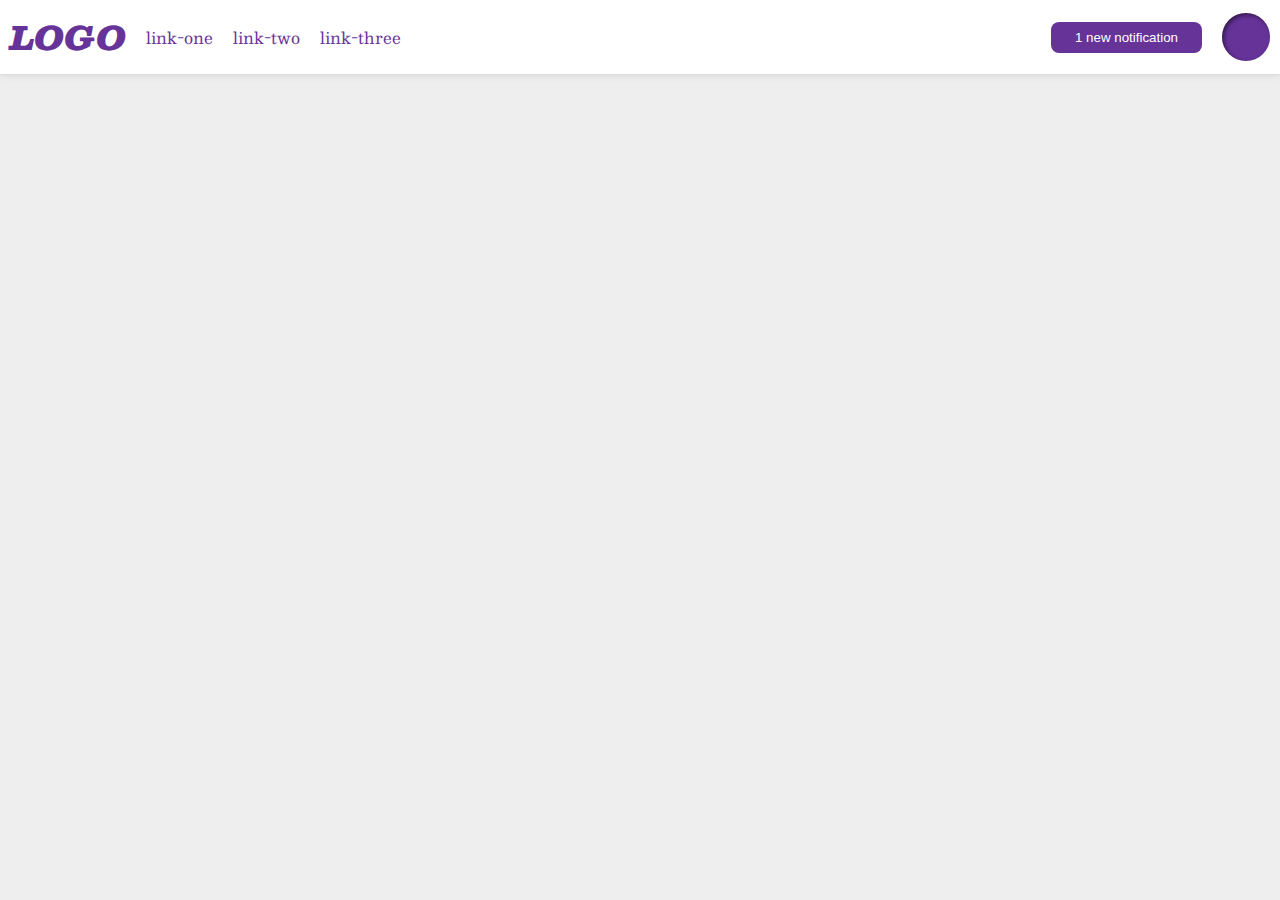
<file: flex/03-flex-header-2/index.html>
<!DOCTYPE html>
<html lang="en">
  <head>
    <meta charset="UTF-8">
    <meta http-equiv="X-UA-Compatible" content="IE=edge">
    <meta name="viewport" content="width=device-width, initial-scale=1.0">
    <title>Flex Header 2</title>
    <link rel="stylesheet" href="style.css">
  </head>
  <body>
    <div class="header">
      <div class="p1">
          <div class="logo">
            LOGO
          </div>
          <ul class="links">
            <li><a href="https://google.com">link-one</a></li>
            <li><a href="https://google.com">link-two</a></li>
            <li><a href="https://google.com">link-three</a></li>
          </ul>
    </div>
    <div class="p2">
        <button class="notifications">
          1 new notification
        </button>
        <div class="profile-image"></div>
    </div>
  </div>
  </body>
</html>
</file>
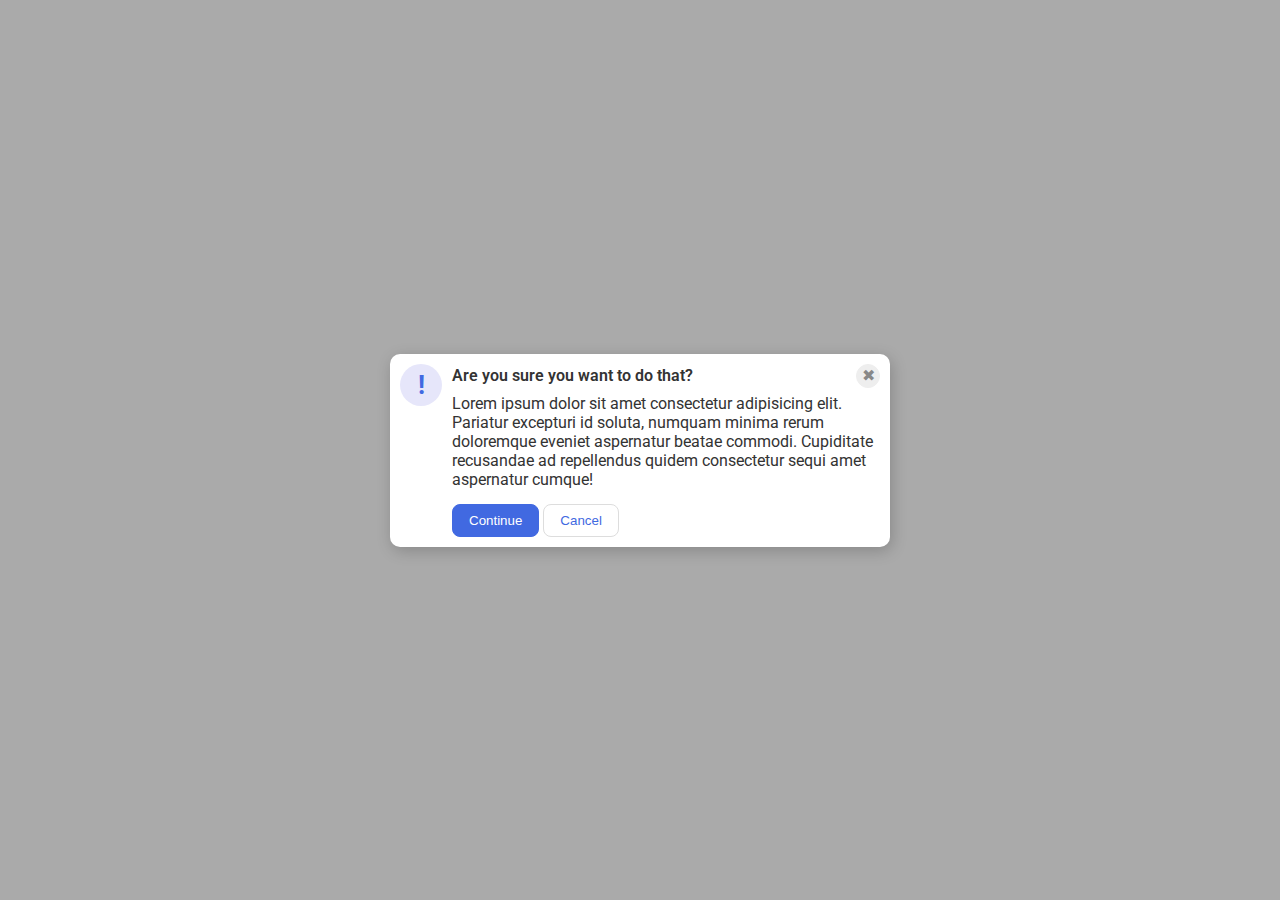
<file: flex/05-flex-modal/index.html>
<!DOCTYPE html>
<html lang="en">
  <head>
    <meta charset="UTF-8">
    <meta http-equiv="X-UA-Compatible" content="IE=edge">
    <meta name="viewport" content="width=device-width, initial-scale=1.0">
    <link rel="stylesheet" href="style.css">
    <title>Modal</title>
  </head>
  <body>
    <div class="modal">
        <div class="icon">!</div>
        <div class="p1">
        <div class="header">Are you sure you want to do that?</div>
        <button class="close-button">✖</button>
      <div class="text">Lorem ipsum dolor sit amet consectetur adipisicing elit. Pariatur excepturi id soluta, numquam minima rerum doloremque eveniet aspernatur beatae commodi. Cupiditate recusandae ad repellendus quidem consectetur sequi amet aspernatur cumque!</div>
      <div class="b">
        <button class="continue">Continue</button>
        <button class="cancel">Cancel</button>
    </div>
    </div>
   
  </div>
  </body>
</html>
</file>
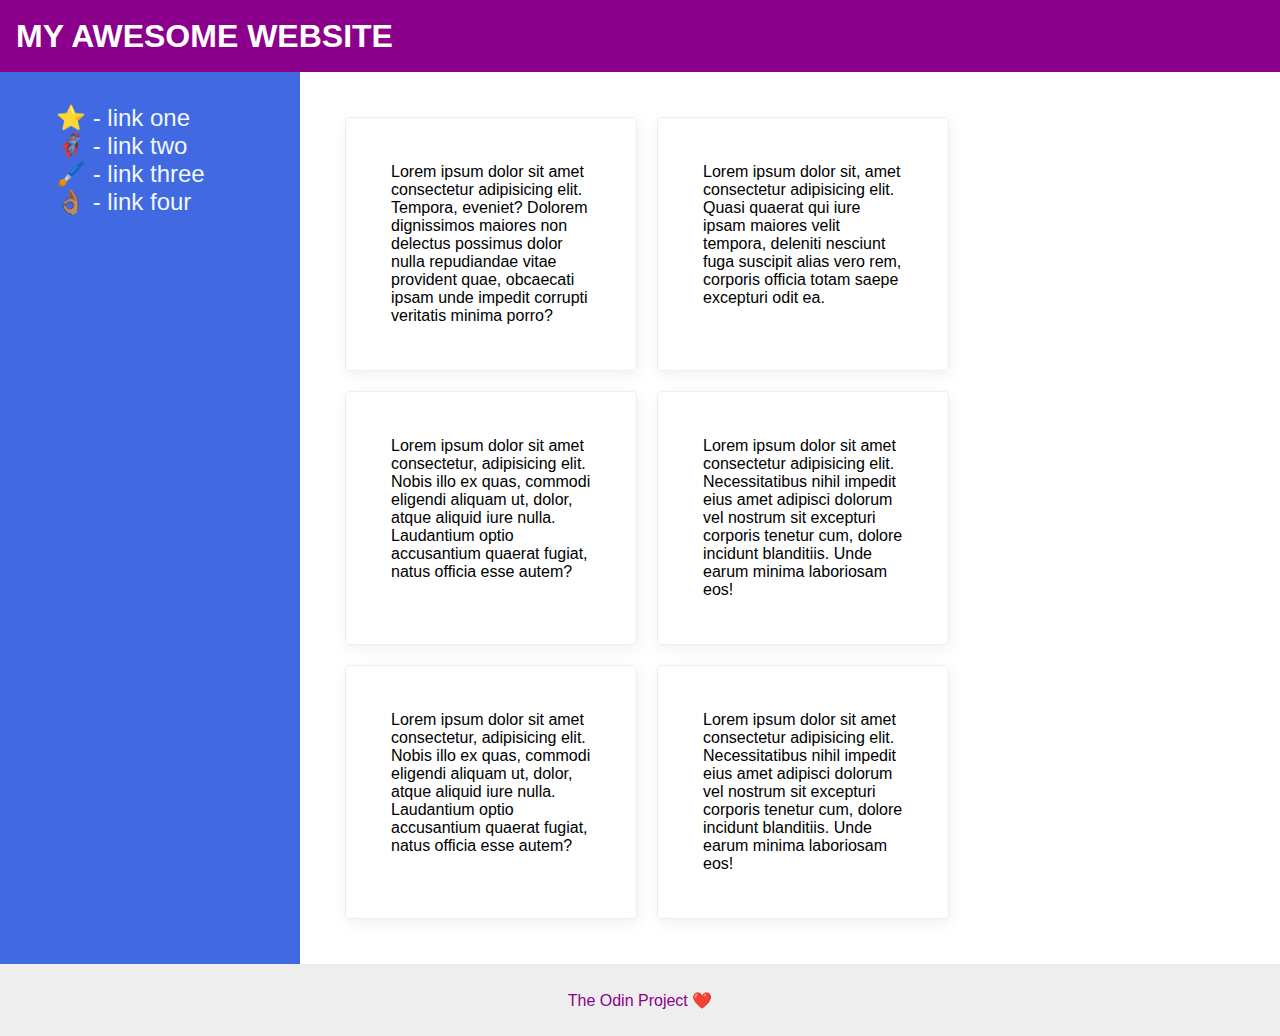
<file: flex/07-flex-layout-2/index.html>
<!DOCTYPE html>
<html lang="en">
  <head>
    <meta charset="UTF-8">
    <meta http-equiv="X-UA-Compatible" content="IE=edge">
    <meta name="viewport" content="width=device-width, initial-scale=1.0">
    <title>The Holy Grail</title>
    <link rel="stylesheet" href="style.css">
  </head>
  <body>
    <div class="header">
      <div>MY AWESOME WEBSITE </div>
    </div>
    <div class="content">
      <div class="sidebar">
        <ul>
          <li><a href="#">⭐ - link one</a></li>
          <li><a href="#">🦸🏽‍♂️ - link two</a></li>
          <li><a href="#">🖌️ - link three</a></li>
          <li><a href="#">👌🏽 - link four</a></li>
        </ul>
      </div>
      <div class="cards">
        <div class="card">Lorem ipsum dolor sit amet consectetur adipisicing elit. Tempora, eveniet? Dolorem dignissimos maiores non delectus possimus dolor nulla repudiandae vitae provident quae, obcaecati ipsam unde impedit corrupti veritatis minima porro?</div>
        <div class="card">Lorem ipsum dolor sit, amet consectetur adipisicing elit. Quasi quaerat qui iure ipsam maiores velit tempora, deleniti nesciunt fuga suscipit alias vero rem, corporis officia totam saepe excepturi odit ea.</div>
        <div class="card">Lorem ipsum dolor sit amet consectetur, adipisicing elit. Nobis illo ex quas, commodi eligendi aliquam ut, dolor, atque aliquid iure nulla. Laudantium optio accusantium quaerat fugiat, natus officia esse autem?</div>
        <div class="card">Lorem ipsum dolor sit amet consectetur adipisicing elit. Necessitatibus nihil impedit eius amet adipisci dolorum vel nostrum sit excepturi corporis tenetur cum, dolore incidunt blanditiis. Unde earum minima laboriosam eos!</div>
        <div class="card">Lorem ipsum dolor sit amet consectetur, adipisicing elit. Nobis illo ex quas, commodi eligendi aliquam ut, dolor, atque aliquid iure nulla. Laudantium optio accusantium quaerat fugiat, natus officia esse autem?</div>  
        <div class="card">Lorem ipsum dolor sit amet consectetur adipisicing elit. Necessitatibus nihil impedit eius amet adipisci dolorum vel nostrum sit excepturi corporis tenetur cum, dolore incidunt blanditiis. Unde earum minima laboriosam eos!</div>
    </div>
    </div>
  <div class="footer-container">
    <div class="footer">
      <div>The Odin Project ❤️</div>
    </div>
  </div>
  </body>
</html>
</file>
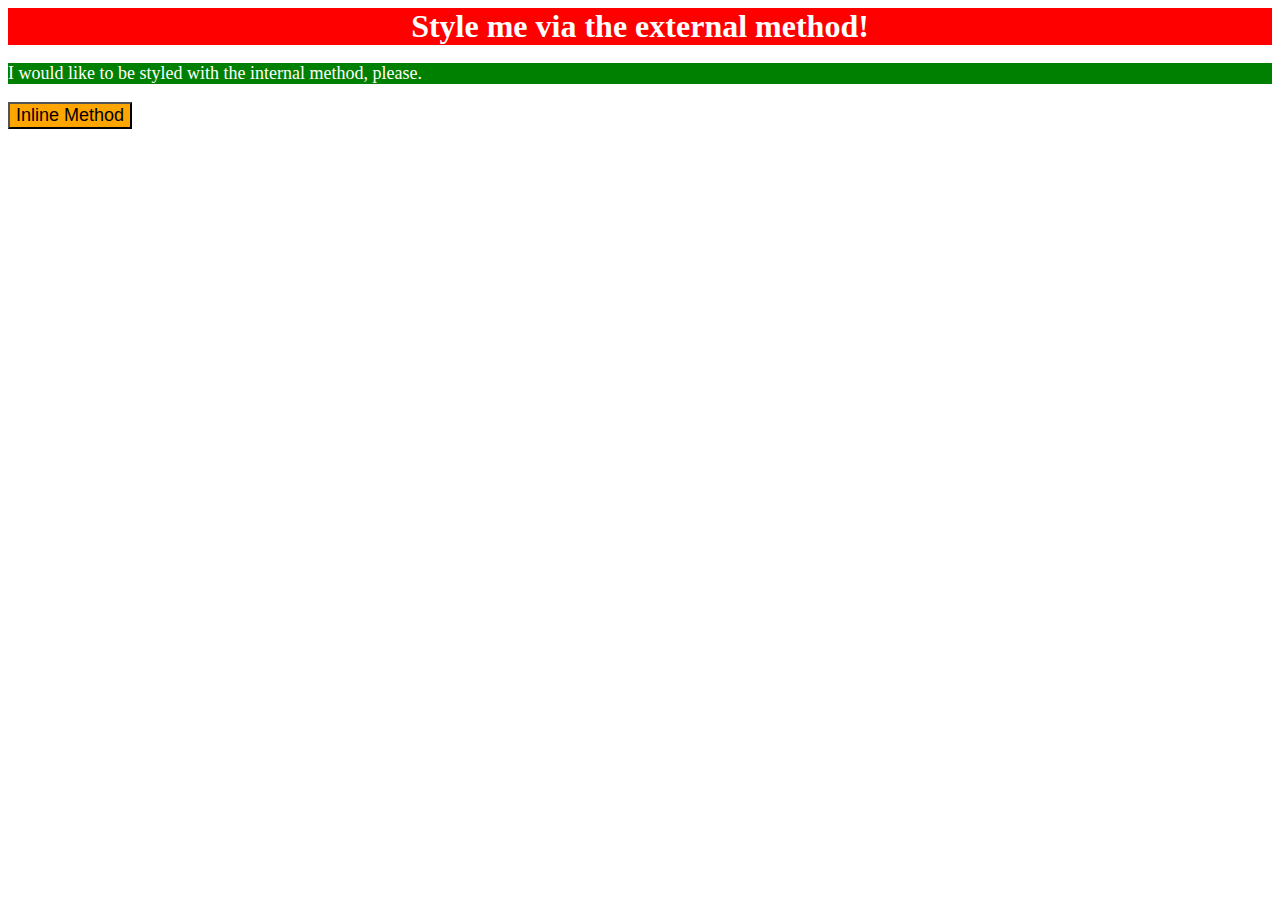
<file: foundations/01-css-methods/index.html>
<!DOCTYPE html>
<html lang="en">
  <head>
    <meta charset="UTF-8">
    <meta http-equiv="X-UA-Compatible" content="IE=edge">
    <meta name="viewport" content="width=device-width, initial-scale=1.0">
    <title>Methods for Adding CSS</title>
    <link rel="stylesheet" href="style.css">
    <style>
      p {
        background: green;
        font-size: 18px;
        color:white;
      }
    </style>
  </head>
  <body>
    <div>Style me via the external method!</div>
    <p>I would like to be styled with the internal method, please.</p>
    <button style="background: orange; font-size: 18px;">Inline Method</button>
  </body>
</html>
</file>
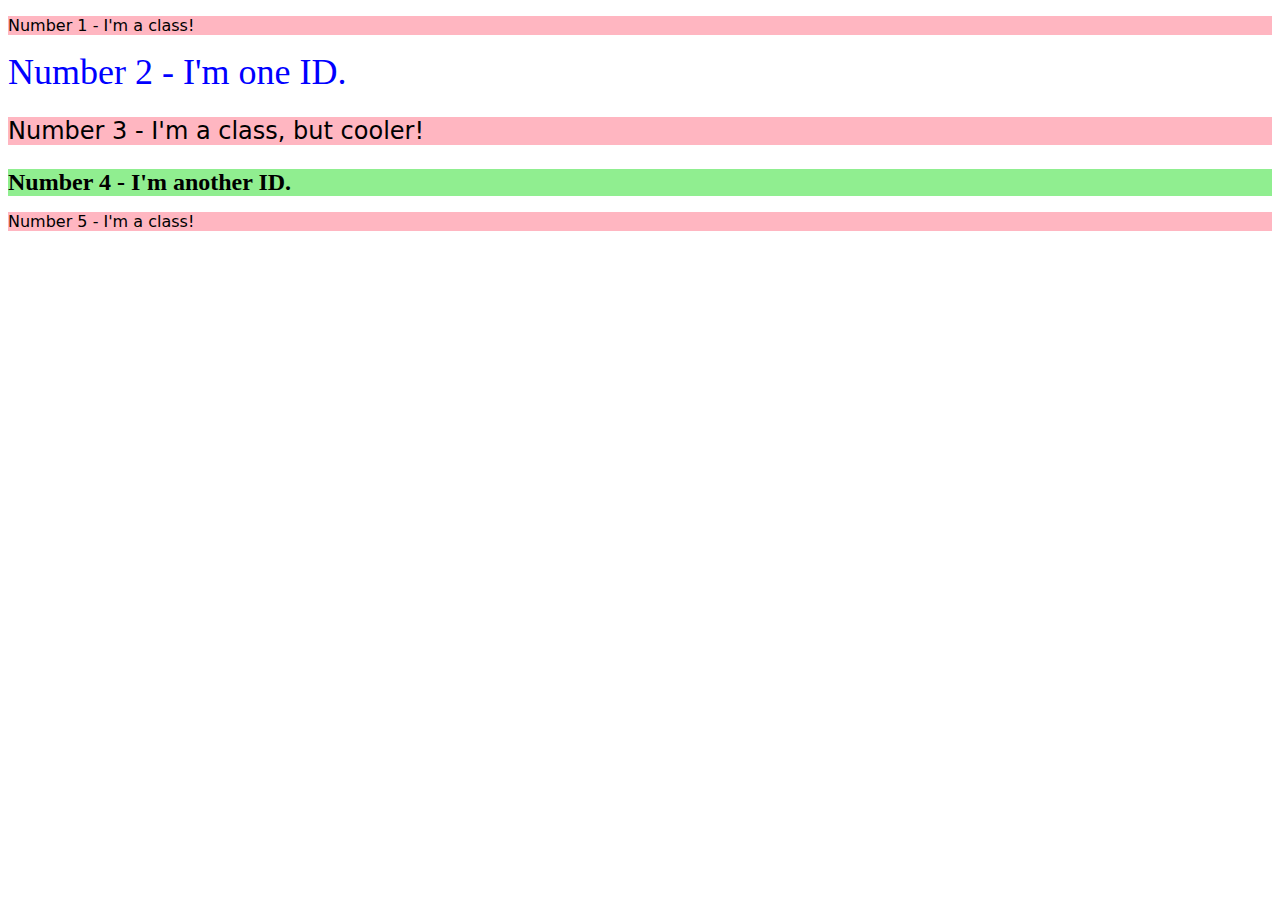
<file: foundations/02-class-id-selectors/index.html>
<!DOCTYPE html>
<html lang="en">
  <head>
    <meta charset="UTF-8">
    <meta http-equiv="X-UA-Compatible" content="IE=edge">
    <meta name="viewport" content="width=device-width, initial-scale=1.0">
    <title>Class and ID Selectors</title>
    <link rel="stylesheet" href="style.css">
  </head>
  <body>
    <p class="odd">Number 1 - I'm a class!</p>
    <div id="second">Number 2 - I'm one ID.</div>
    <p  id ='third'class="odd">Number 3 - I'm a class, but cooler!</p>
    <div id="fourth">Number 4 - I'm another ID.</div>
    <p  class="odd">Number 5 - I'm a class!</p>
  </body>
</html>
</file>
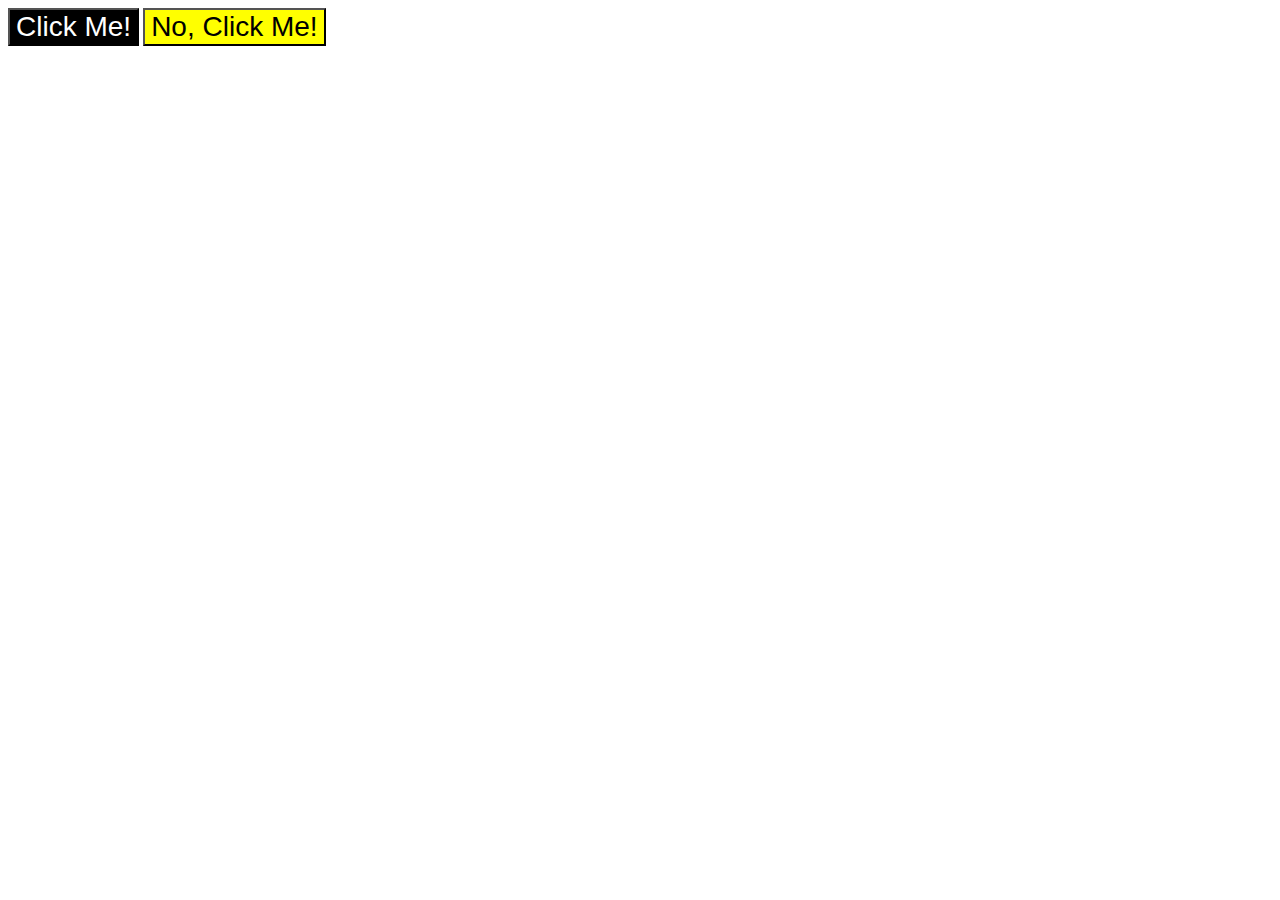
<file: foundations/03-grouping-selectors/index.html>
<!DOCTYPE html>
<html lang="en">
  <head>
    <meta charset="UTF-8">
    <meta http-equiv="X-UA-Compatible" content="IE=edge">
    <meta name="viewport" content="width=device-width, initial-scale=1.0">
    <title>Grouping Selectors</title>
    <link rel="stylesheet" href="style.css">
  </head>
  <body>
    <button class="first">Click Me!</button>
    <button class="second">No, Click Me!</button>
  </body>
</html>
</file>
<file: flex/03-flex-header-2/style.css>
/* this is some magical font-importing.  
you'll learn about it later. */
@import url('https://fonts.googleapis.com/css2?family=Besley:ital,wght@0,400;1,900&display=swap');

body {
  margin: 0;
  background: #eee;
  font-family: Besley, serif;
}

.header {
  background: white;
  border-bottom: 1px solid #ddd;
  box-shadow: 0 0 8px rgba(0,0,0,.1);
  display: flex;
  justify-content: space-between;
  padding:10px;
}

.p1, .p2 {
  display: flex;
  align-items: center;
  gap:20px

}

.profile-image {
  background: rebeccapurple;
  box-shadow: inset 2px 2px 4px rgba(0,0,0,.5);
  border-radius: 50%;
  width: 48px;
  height: 48px;
}

.logo {
  color: rebeccapurple;
  font-size: 32px;
  font-weight: 900;
  font-style: italic;
}

button {
  border: none;
  border-radius: 8px;
  background: rebeccapurple;
  color: white;
  padding: 8px 24px;
}

a {
  /* this removes the line under our links */
  text-decoration: none;
  color: rebeccapurple;
}

ul {
  margin: 0;
  padding: 0;
  list-style-type: none;
  display: flex;
  gap:20px

}
</file>
<file: flex/05-flex-modal/style.css>
@import url('https://fonts.googleapis.com/css2?family=Roboto:wght@400;700&display=swap');

html, body {
  height: 100%;
}

body {
  font-family: Roboto, sans-serif;
  margin: 0;
  background: #aaa;
  color: #333;
  /* I'll give you this one for free lol */
  display: flex;
  align-items: center;
  justify-content: center;
}

.modal {
  background: white;
  width: 480px;
  border-radius: 10px;
  box-shadow: 2px 4px 16px rgba(0,0,0,.2);
  padding: 10px;
  display: flex;
  gap:10px;
}

.icon {
  color: royalblue;
  font-size: 26px;
  font-weight: 700;
  background: lavender;
  width: 42px;
  height: 42px;
  border-radius: 50%;
  display: flex;
  align-items: center;
  justify-content: center;
  flex-shrink: 0;
}

.p1{
  display: flex;
  flex-wrap: wrap;
  justify-content: space-between;
  align-items: center;
}

.header {
  font-weight: 600;
}
.text {
  margin-top:6px;
  margin-bottom: 15px;
}

.close-button {
  background: #eee;
  border-radius: 50%;
  color: #888;
  font-weight: 400;
  font-size: 16px;
  height: 24px;
  width: 24px;
  display: flex;
  align-items: center;
  justify-content: center;
  border: 1px solid #eee;
  padding: 0;
}

button {
  cursor: pointer;
  padding: 8px 16px;
  border-radius: 8px;
}

button.continue {
  background: royalblue;
  border: 1px solid royalblue;
  color: white;
}

button.cancel {
  background: white;
  border: 1px solid #ddd;
  color: royalblue;
}
</file>
<file: flex/07-flex-layout-2/style.css>
body {
  font-family: -apple-system, BlinkMacSystemFont, 'Segoe UI', Roboto, Oxygen, Ubuntu, Cantarell, 'Open Sans', 'Helvetica Neue', sans-serif;
  margin: 0;
  min-height: 100vh;
  display:flex;
  flex-direction: column;
}

.header {
  height: 72px;
  background: darkmagenta;
  color: white;
  font-size: 32px;
  font-weight: 900;
  padding-left: 16px;
  display: flex;
  align-items: center;
}

.content {
  display: flex;
  flex:1;
}

.footer-container {
  display: flex;
  align-items: flex-end;
} 
.footer {
  height: 72px;
  background: #eee;
  color: darkmagenta;
  display: flex;
  justify-content: center;
  align-items: center;
  flex: 1;
}

.sidebar {
  width: 300px;
  flex-shrink: 0;
  background: royalblue;
  box-sizing: border-box;
  padding:16px;
}

li {
  list-style-type: none;
}

a {
  color: aliceblue;
  text-decoration: none;
  font-size: 24px;
}

.cards {
  padding:45px;
  display: flex;
  flex-wrap: wrap;
  gap:20px;
}

.card {
  border: 1px solid #eee;
  box-shadow: 2px 4px 16px rgba(0,0,0,.06);
  border-radius: 4px;
  flex-basis:200px;
  padding:45px;
}
</file>
<file: foundations/01-css-methods/style.css>
div {
    background:red;
    color:white;
    font-size:32px;
    text-align: center;
    font-weight: bold;

}
</file>
<file: foundations/02-class-id-selectors/style.css>
.odd {
    background:lightpink;
    font-family: Verdana, "DejaVu Sans", sans-serif;
}

#second {
    font-size: 36px;
    color:blue;
}

#third {
    font-size: 24px;
}

#fourth {
    background: lightgreen;
    font-size: 24px;
    font-weight: bold;
}
</file>
<file: foundations/03-grouping-selectors/style.css>
.first,
.second {
    font-family: Helvetica, "Times New Roman", sans-serif;
    font-size: 28px;
}

.first {
    background: black;
    color:white;
}

.second {
    background: yellow;
}
</file>
